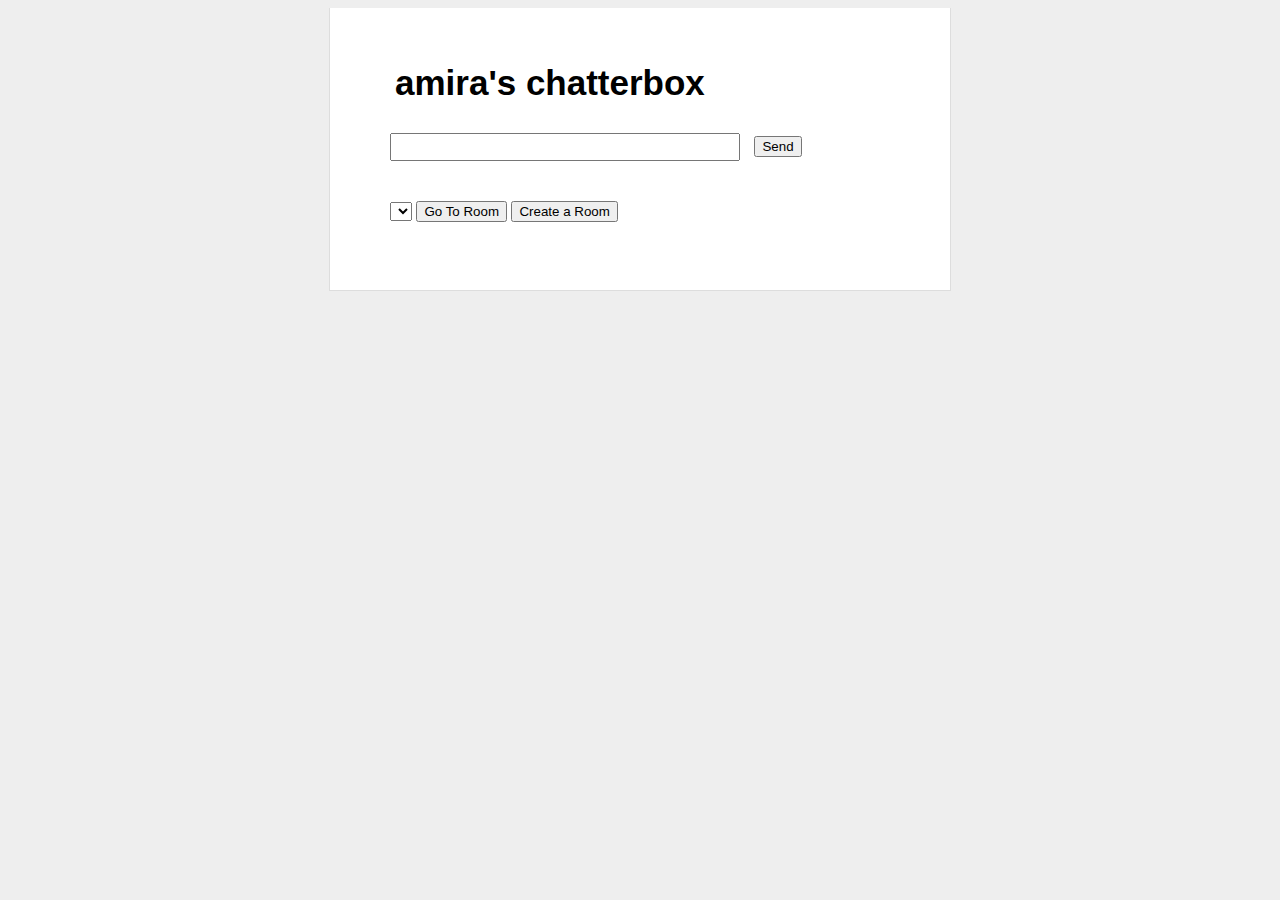
<file: client/index.html>
<!doctype html>
<html>
  <head>
    <meta charset="utf-8">
    <title>amira's chatterbox</title>
    <link rel="stylesheet" href="styles/styles.css">
    <!-- dependencies -->
    <script src="bower_components/jquery/jquery.min.js"></script>
    <script src="bower_components/underscore/underscore.js"></script>
    <!-- your scripts -->
    <script src="scripts/config.js"></script>
    <script src="scripts/app.js"></script>
  </head>
  <body>
    <script>
    $(function(){
      app.init();
    });
    </script>
    <div id="main">
      <h1>amira's chatterbox</h1>
      <form method="post">
        <input type="text" id="message"/>
        <button id="send">Send</button>
      </form>
      <select id="roomSelect">
      <option></option>
      </select>
      <button id="gotoroom">Go To Room</button>
      <button id="createRoom">Create a Room</button>
      <br><br>
      <div id='chats'>
      </div>
    </div>
  </body>
</html>
</file>
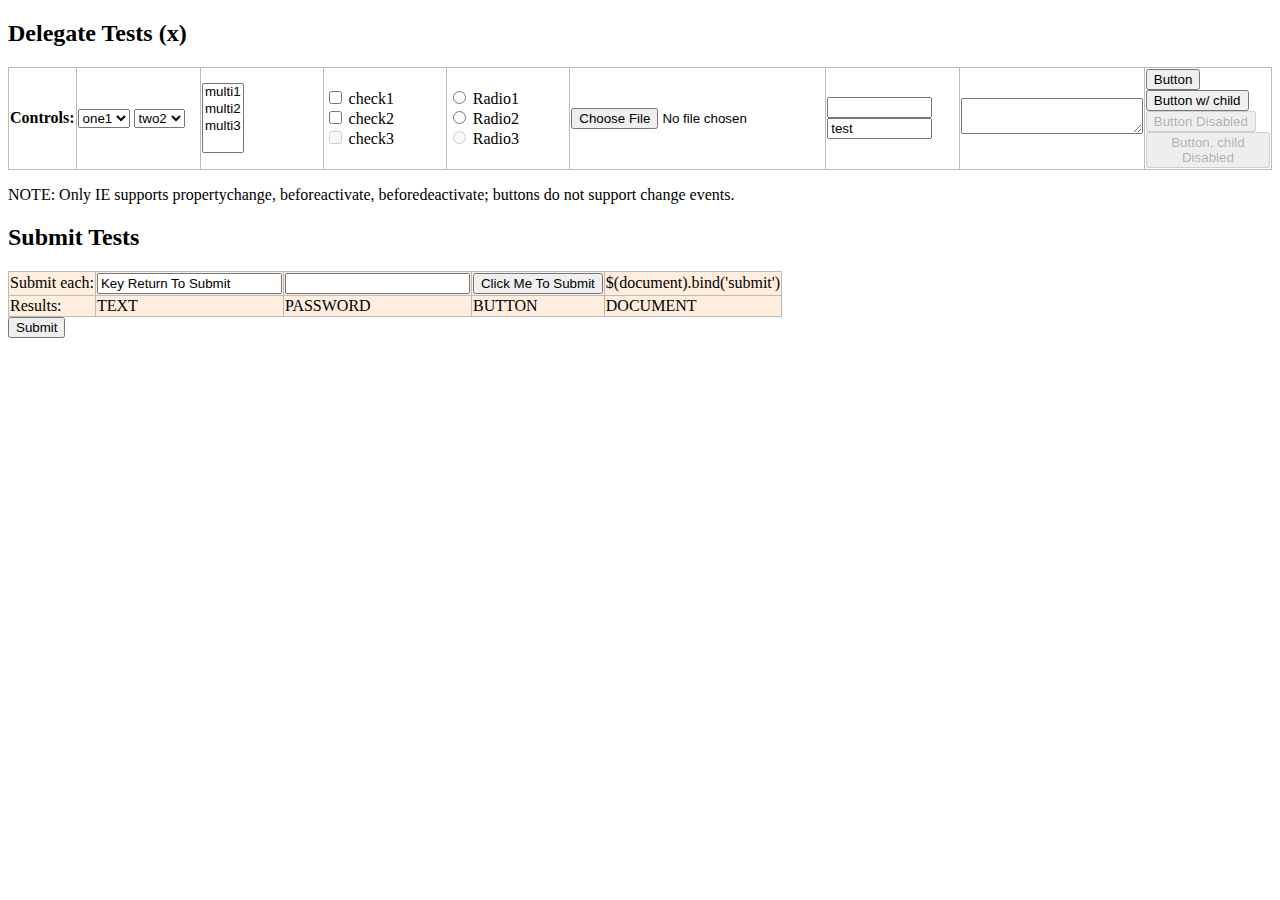
<file: client/bower_components/jquery/test/delegatetest.html>
<!DOCTYPE html>
<html>
<head>
<title>Event Delegation Tests</title>
<script src="jquery.js"></script>
<style>
table {
	border-collapse: collapse;
	empty-cells: show;
}
th {
	text-align: left;
}
thead td {
	width: 11%;
}
tbody td {
	background: #fed;
}
th, td {
	border: 1px solid #bbb;
}
</style>
</head>
<body>
<h2>Delegate Tests (<span id="fileversion">x</span>)</h2>

<table id="changes">
<thead>
	<tr>
		<th>
			Controls:
		</th>
		<td id="select-one">
			<select>
				<option value='one1'>one1</option>
				<option value='one2'>one2</option>
				<option value='one3'>one3</option>
			</select>
			<select>
				<option value='two1'>two1</option>
				<option value='two2' selected="selected">two2</option>
				<option value='two3'>two3</option>
			</select>
		</td>
		<td id="select-mult">
			<select multiple="multiple">
				<option value='multi1'>multi1</option>
				<option value='multi2'>multi2</option>
				<option value='multi3'>multi3</option>
			</select>
		</td>
		<td id="checkbox">
			<input type="checkbox" name="mycheckbox" id="check1"/>
			<label for="check1">check1</label><br/>
			<input type="checkbox" name="mycheckbox" id="check2"/>
			<label for="check2">check2</label><br />
			<input type="checkbox" name="mycheckbox" id="check3" disabled="disabled"/>
			<label for="check3">check3</label>
		</td>
		<td id="radio">
			<input type="radio" name="myradio" id="radio1"/>
			<label for="radio1">Radio1</label><br/>
			<input type="radio" name="myradio" id="radio2"/>
			<label for="radio2">Radio2</label><br />
			<input type="radio" name="myradio" id="radio3" disabled="disabled"/>
			<label for="radio3">Radio3</label>
		</td>
		<td id="file">
			<input class="file_test" id="file1" type="file"/>
		</td>
		<td id="text">
			<input class='test' value='' id='input' size='10' />
			<input class='test' value='test' id='input2' size='10' readonly="readonly" />
		</td>
		<td id="textarea">
			<textarea rows='2'></textarea>
		</td>
		<td id="button">
			<button name="mybutton1" id="button1">Button</button><br />
			<button name="mybutton2" id="button2"><span>Button w/ child</span></button><br />
			<button name="mybutton3" id="button3" disabled="disabled">Button Disabled</button><br />
			<button name="mybutton4" id="button4" disabled="disabled"><span disabled="disabled">Button, child Disabled</span></button><br />
		</td>
	</tr>
</thead>
<tbody>
</tbody>
</table>
<p>NOTE: Only IE supports propertychange, beforeactivate, beforedeactivate; buttons do not support change events.</p>

<h2>Submit Tests</h2>
<table>
	<tr>
		<td>
			Submit each:
		</td>
		<td>
			<form action="" id="text_submit">
				<input class='test' type='text' value='Key Return To Submit'/>
			</form>
		</td>
		<td>
			<form action="" id="password_submit">
				<input class='test' type='password' value=''/>
			</form>
		</td>
		<td>
			<form action="" id="submit_submit">
				<input type='submit' value="Click Me To Submit" />
			</form>
		</td>
		<td>$(document).bind('submit')</td>
	</tr>
	<tr>
		<td>Results:</td>
		<td id='textSubmit' class="red">TEXT</td>
		<td id='passwordSubmit' class="red">PASSWORD</td>
		<td id='submitSubmit' class="red">BUTTON</td>
		<td id='boundSubmit' class="red">DOCUMENT</td>
	</tr>
</table>

	<form id="autosub"><input type=submit name=subme /></form>

<script type='text/javascript'>

$("#fileversion").text($.fn.jquery);

// Try an auto-submit, it should only fire once
$(function(){
	var triggered = false;
	$("#autosub input").trigger("keypress");
	$("body").on("submit", "#autosub", function( e ){
		e.preventDefault();
		e.stopPropagation();
		if ( triggered ) {
			alert("autosubmit FAIL");
		}
		triggered = true;
	});
	$("#autosub").submit().remove();
});

// Events we want to track in row-order
var events = "bind-change live-change onX-change bind-propertychange live-beforeactivate live-focusin bind-focus live-beforedeactivate live-focusout bind-blur live-click live-keydown".split(" "),
	counter = 0;
	blinker = function(event){
		if ( !counter ) {
			$("#changes tbody td").text("");
		}
		var $el = event.data,
			prev = $el.text();
		prev = prev? prev +" | " : "";
		return $el
			.text(prev + ++counter+" " + (this.value.replace(/^on$/,"") || this.id || this.checked || ""))
			.css("backgroundColor","#0f0")
			.delay(800)
			.queue(function(next){
				$el.css("backgroundColor","#afa");
				--counter;
				next();
			});
	};

for ( var i=0; i < events.length; i++ ) {
	var m = events[i].split("-"),
		api = m[0],
		type = m[1],
		$row = $("<tr><th>"+type+" "+api+"</th></tr>");

	$("#changes thead td").each(function(){
		var id = "#"+this.id,
			$cell = $('<td></td>');
		if ( api == "onX" ) {
			$(this).find("input, button, select, textarea").each(function(){
				this["on"+type] = function(e){ e = $.event.fix(e||event); e.data = $cell; blinker.call(this, e); };
			});
		} else if ( api == "bind" ) {
			$(this).find("input, button, select, textarea").bind(type, $cell, blinker);
		} else {
			$(id+" input,"+id+" button,"+id+" select,"+id+" textarea").live(type, $cell, blinker);
		}
		$row.append($cell);
	});
	$("#changes tbody").append($row);
}

// Ensure that cloned elements get the delegated event magic; this is
// implementation-specific knowledge but otherwise impossible to test.
// The beforeactivate event attaches a direct-bound change event.
// (Only care about the live change for this third select element.)
var sel1 = $("#select-one select:first-child");
if ( typeof(sel1[0].fireEvent) !== "undefined" ) {
	sel1.trigger( "beforeactivate" ).clone().appendTo("#select-one");
	//alert($("#select-one select").map(function(){ return this._change_attached || "undef"; }).get().join("|"));
}

jQuery.fn.blink = function(){
	return this
		.css("backgroundColor","green")
		.text( (parseInt(this.text(), 10) || 0) + 1 )
		.delay(700).queue(function(next){
			jQuery(this).css("backgroundColor","#afa");
			next();
		});
};

jQuery.fn.addSubmitTest = function( id, prevent ) {
	return this.live("submit", function(e){
		if ( prevent ) {
				e.preventDefault();
		}
		jQuery(id).blink();
	});
};

$("#text_submit").addSubmitTest("#textSubmit", true);
$("#password_submit").addSubmitTest("#passwordSubmit", true);
$("#submit_submit").addSubmitTest("#submitSubmit", true);
$("#prog_submit").addSubmitTest("#submitSubmit", true);
$(document).bind("submit", function(){
	jQuery("#boundSubmit").blink();
});

</script>
</body>
</html>
</file>
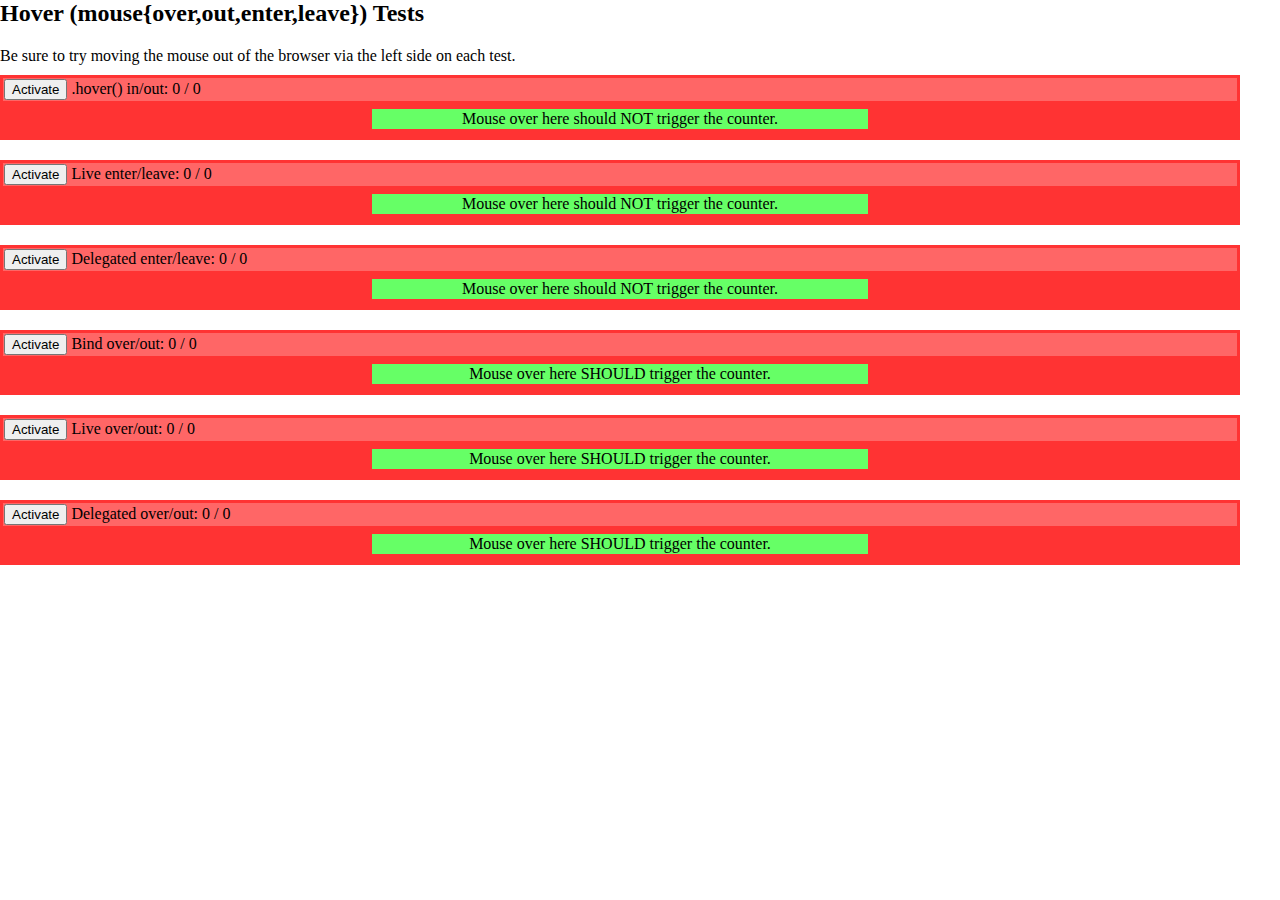
<file: client/bower_components/jquery/test/hovertest.html>
<html>
<head>
<title>Hover tests</title>
<script src="jquery.js"></script>
<style>
/* Remove body dimensions so we can test enter/leave to surrounding browser chrome */
body, html {
	border: 0;
	margin: 0;
	padding: 0;
}
p {
	margin: 2px 0;
}
.hover-box {
	background: #f33;
	padding: 3px;
	margin: 10px 40px 20px 0;
}
.hover-status {
	background: #f66;
	padding: 1px;
}
.hover-inside {
	background: #6f6;
	padding: 1px;
	margin: 8px auto;
	width: 40%;
	text-align: center;
}
</style>
 </head>
 <body>
	<h2>Hover (mouse{over,out,enter,leave}) Tests</h2>
	<p>Be sure to try moving the mouse out of the browser via the left side on each test.</p>
	<div id="wrapper">

	<div id="hoverbox" class="hover-box">
		<div class="hover-status">
			<button>Activate</button>
			.hover() in/out: <span class="ins">0</span> / <span class="outs">0</span>
		</div>
		<div class="hover-inside">
			Mouse over here should NOT trigger the counter.
		</div>
	</div>
	<div id="liveenterbox" class="hover-box">
		<div class="hover-status">
			<button>Activate</button>
			Live enter/leave: <span class="ins">0</span> / <span class="outs">0</span>
		</div>
		<div class="hover-inside">
			Mouse over here should NOT trigger the counter.
		</div>
	</div>
	<div id="delegateenterbox" class="hover-box">
		<div class="hover-status">
			<button>Activate</button>
			Delegated enter/leave: <span class="ins">0</span> / <span class="outs">0</span>
		</div>
		<div class="hover-inside">
			Mouse over here should NOT trigger the counter.
		</div>
	</div>

	<div id="overbox" class="hover-box">
		<div class="hover-status">
			<button>Activate</button>
			Bind over/out: <span class="ins">0</span> / <span class="outs">0</span>
		</div>
		<div class="hover-inside">
			Mouse over here SHOULD trigger the counter.
		</div>
	</div>
	<div id="liveoverbox" class="hover-box">
		<div class="hover-status">
			<button>Activate</button>
			Live over/out: <span class="ins">0</span> / <span class="outs">0</span>
		</div>
		<div class="hover-inside">
			Mouse over here SHOULD trigger the counter.
		</div>
	</div>
	<div id="delegateoverbox" class="hover-box">
		<div class="hover-status">
			<button>Activate</button>
			Delegated over/out: <span class="ins">0</span> / <span class="outs">0</span>
		</div>
		<div class="hover-inside">
			Mouse over here SHOULD trigger the counter.
		</div>
	</div>

	</div> <!-- wrapper -->

<script>

$(function(){

	var x,
		countIns = function() {
			var d = $(this).data();
			$("span.ins", this).text(++d.ins);
		},
		countOuts = function() {
			var d = $(this).data();
			$("span.outs", this).text(++d.outs);
		};

	// Tests can be activated separately or in combination to check for interference

	$("#hoverbox button").click(function(){
		$("#hoverbox")
			.data({ ins: 0, outs: 0 })
			.hover( countIns, countOuts );
		$(this).remove();
	});
	$("#delegateenterbox button").click(function(){
		$("html")
			.find("#delegateenterbox").data({ ins: 0, outs: 0 }).end()
			.delegate("#delegateenterbox", "mouseenter", countIns )
			.delegate("#delegateenterbox", "mouseleave", countOuts );
		$(this).remove();
	});
	$("#liveenterbox button").click(function(){
		$("#liveenterbox")
			.data({ ins: 0, outs: 0 })
			.live("mouseenter", countIns )
			.live("mouseleave", countOuts );
		$(this).remove();
	});

	$("#overbox button").click(function(){
		$("#overbox")
			.data({ ins: 0, outs: 0 })
			.bind("mouseover", countIns )
			.bind("mouseout", countOuts );
		$(this).remove();
	});
	$("#liveoverbox button").click(function(){
		$("#liveoverbox")
			.data({ ins: 0, outs: 0 })
			.live("mouseover", countIns )
			.live("mouseout", countOuts );
		$(this).remove();
	});
	$("#delegateoverbox button").click(function(){
		$(document)
			.find("#delegateoverbox").data({ ins: 0, outs: 0 }).end()
			.delegate("#delegateoverbox", "mouseover", countIns )
			.delegate("#delegateoverbox", "mouseout", countOuts );
		$(this).remove();
	});
});

</script>
</body>
</html>
</file>
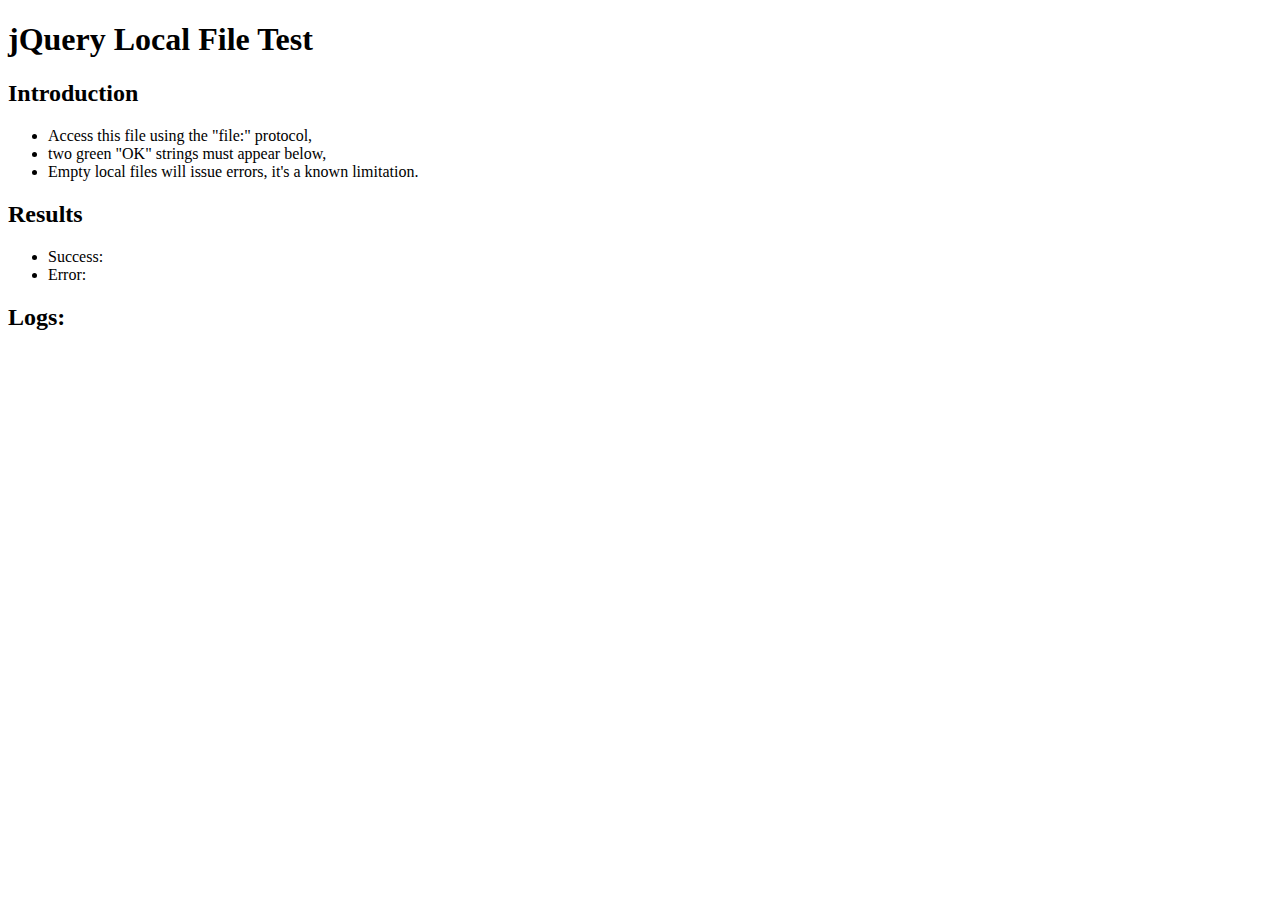
<file: client/bower_components/jquery/test/localfile.html>
<!DOCTYPE html PUBLIC "-//W3C//DTD XHTML 1.0 Transitional//EN" "http://www.w3.org/TR/xhtml1/DTD/xhtml1-transitional.dtd">
<html xmlns="http://www.w3.org/1999/xhtml" xml:lang="en" lang="en" dir="ltr" id="html">
<head>
	<meta http-equiv="Content-Type" content="text/html; charset=utf-8" />
	<title>jQuery Local File Test</title>
	<!-- Includes -->
	<script src="jquery.js"></script>
	<style>
		.error { color: red; }
		.success { color: green; }
	</style>
</head>
<body>
	<h1>jQuery Local File Test</h1>
	<h2>
		Introduction
	</h2>
	<ul>
		<li>
			Access this file using the "file:" protocol,
		</li>
		<li>
			two green "OK" strings must appear below,
		</li>
		<li>
			Empty local files will issue errors, it's a known limitation.
		</li>
	</ul>
	<h2>
		Results
	</h2>
	<ul>
		<li>
			Success:
			<span id="success">
			</span>
		</li>
		<li>
			Error:
			<span id="error">
			</span>
		</li>
	</ul>
	<h2>
		Logs:
	</h2>
	<ul id="log">
	</ul>
	<script>
		var logUL = jQuery( "#log" );
		function doLog( message, args ) {
			jQuery( "<li />").appendTo( logUL ).text( message + ': "' + Array.prototype.join.call( args, '" - "' ) + '"' );
		}
		jQuery.ajax( "./data/badjson.js" , {
			context: jQuery( "#success" ),
			dataType: "text"
		}).success(function( data, _, xhr ) {
			doLog( "Success (" + xhr.status + ")" , arguments );
			this.addClass( data ? "success" : "error" ).text( "OK" );
		}).error(function( xhr ) {
			doLog( "Success (" + xhr.status + ")" , arguments );
			this.addClass( "error" ).text( "FAIL" );
		});
		jQuery.ajax( "./data/doesnotexist.ext" , {
			context: jQuery( "#error" ),
			dataType: "text"
		}).error(function( xhr ) {
			doLog( "Error (" + xhr.status + ")" , arguments );
			this.addClass( "success" ).text( "OK" );
		}).success(function( data, _, xhr ) {
			doLog( "Error (" + xhr.status + ")" , arguments );
			this.addClass( "error" ).text( "FAIL" );
		});
	</script>
</body>
</file>
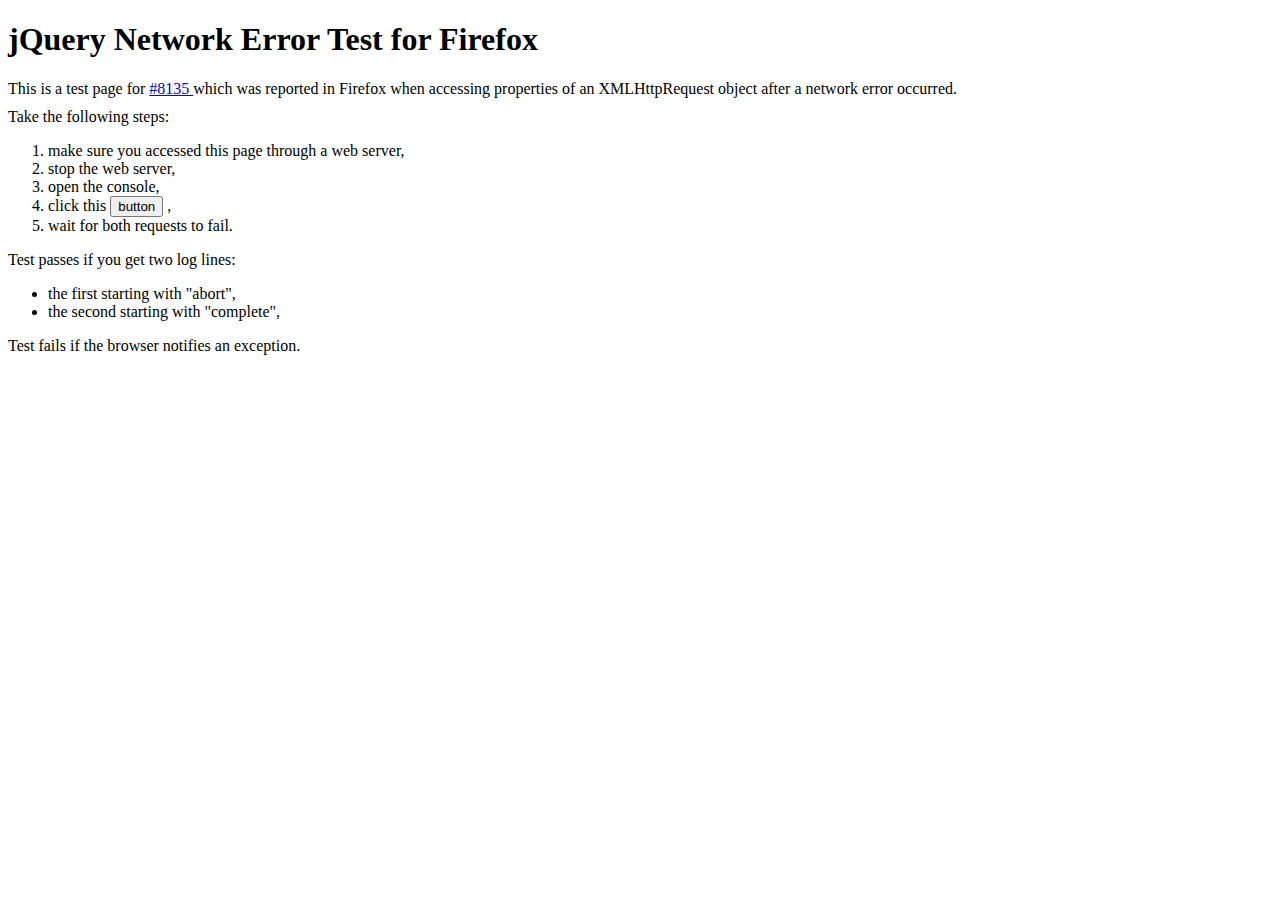
<file: client/bower_components/jquery/test/networkerror.html>
<!DOCTYPE html>
<html>
<!--
	Test for #8135

	Thanks John Firebaugh for this test page based on his gist
	https://gist.github.com/807090

	Access this page through a web server, then stop said server and click the button.
-->
<head>
	<title>
		jQuery Network Error Test for Firefox
	</title>
	<style>
		div { margin-top: 10px; }
	</style>
	<script src="jquery.js"></script>
	<script type="text/javascript">
	$('button').live('click', function () {
		$.ajax({
			url: '/',
			error: function() {
				console.log( "abort", arguments );
			}
		}).abort();
		$.ajax({
			url: '/',
			error: function() {
				console.log( "complete", arguments );
			}
		});
		return false;
	})
	</script>
</head>
<body>
	<h1>
		jQuery Network Error Test for Firefox
	</h1>
	<div>
		This is a test page for
		<a href="http://bugs.jquery.com/ticket/8135">
			#8135
		</a>
		which was reported in Firefox when accessing properties
		of an XMLHttpRequest object after a network error occurred.
	</div>
	<div>Take the following steps:</div>
	<ol>
		<li>
			make sure you accessed this page through a web server,
		</li>
		<li>
			stop the web server,
		</li>
		<li>
			open the console,
		</li>
		<li>
			click this
			<button>button</button>
			,
		</li>
		<li>
			wait for both requests to fail.
		</li>
	</ol>
	<div>
		Test passes if you get two log lines:
		<ul>
			<li>
				the first starting with "abort",
			</li>
			<li>
				the second starting with "complete",
			</li>
		</ul>
	</div>
	<div>
		Test fails if the browser notifies an exception.
	</div>
</body>
</html>
</file>
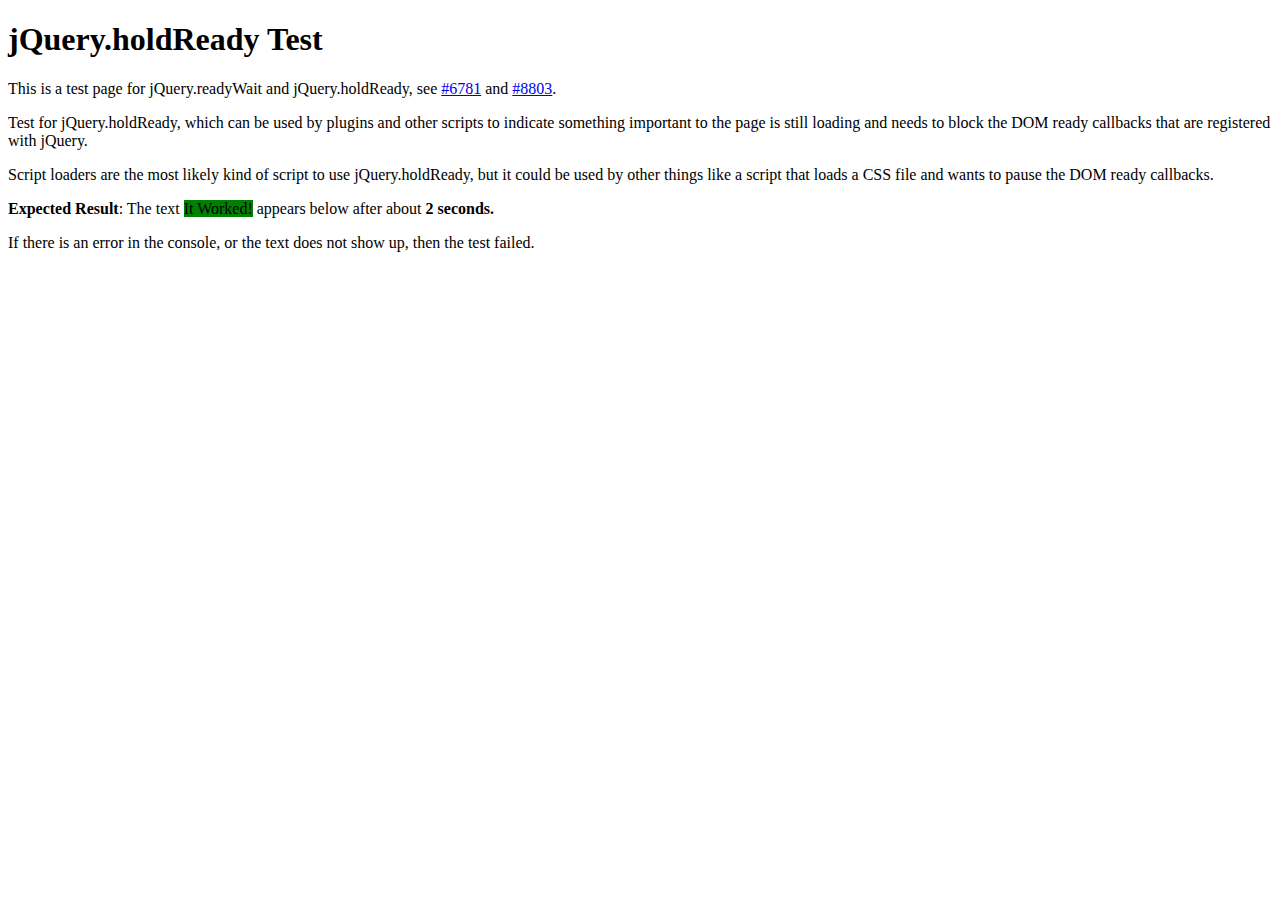
<file: client/bower_components/jquery/test/readywait.html>
<!DOCTYPE html>
<html>
<!--
	Test for jQuery.holdReady. Needs to be a
	standalone test since it deals with DOM
	ready.
-->
<head>
	<title>
		jQuery.holdReady Test
	</title>
	<style>
		div { margin-top: 10px; }
		#output { background-color: green }
		#expectedOutput { background-color: green }
	</style>
	<script src="jquery.js"></script>

	<!-- Load the script loader that uses
		jQuery.readyWait -->
	<script src="data/readywaitloader.js"></script>

	<script type="text/javascript">
	jQuery(function() {
		// The delayedMessage is defined by
		// the readywaitasset.js file, so the
		// next line will only work if this DOM
		// ready callback is called after readyWait
		// has been decremented by readywaitloader.js
		// If an error occurs.
		jQuery("#output").append(delayedMessage);
	});
	</script>
</head>
<body>
	<h1>
		jQuery.holdReady Test
	</h1>
	<p>
		This is a test page for jQuery.readyWait and jQuery.holdReady,
		see
		<a href="http://bugs.jquery.com/ticket/6781">#6781</a>
		and
		<a href="http://bugs.jquery.com/ticket/8803">#8803</a>.
	</p>
	<p>
	Test for jQuery.holdReady, which can be used
	by plugins and other scripts to indicate something
	important to the page is still loading and needs
	to block the DOM ready callbacks that are registered
	with jQuery.
	</p>
	<p>
	Script loaders are the most likely kind of script
	to use jQuery.holdReady, but it could be used by
	other things like a script that loads a CSS file
	and wants to pause the DOM ready callbacks.
	</p>
	<p>
	<strong>Expected Result</strong>: The text
	<span id="expectedOutput">It Worked!</span>
	appears below after about <strong>2 seconds.</strong>
	</p>
	<p>
	If there is an error in the console,
	or the text does not show up, then the test failed.
	</p>
	<div id="output"></div>
</body>
</html>
</file>
<file: client/styles/styles.css>
body {
    background: #eee;
    text-align: center;
    padding: 0 25px;
    font-family: arial, sans-serif;
}

#main {
    width: 500px;
    margin: auto;
    text-align: left;
    background: white;
    padding: 50px 60px;
    border: solid #ddd;
    border-width: 0 1px 1px 1px;
}

#main h1 {
    margin-top: 0;
    font-size: 35px;
    margin-bottom: 5px;
    padding: 5px;
}

#main h1 span {
    font-style:italic;
}

#main ul {
    padding-left: 20px;
}

#main .error {
    border: 1px solid red;
    background: #FDEFF0;
    padding: 20px;
}

#main .success {
    margin-top: 25px;
}

#main .success code {
    font-size: 12px;
    color: green;
    line-height: 13px;
}

#rooms {
    height:20px;
    margin-bottom:5px;
}

form {
    padding: 20px;
    padding-left: 0;
    margin-bottom: 20px;
}

form input[type=text] {
    margin-right: 10px;
    width: 70%;
    font-size: 12px;
    padding: 5px;
}

.chat {
    padding: 5px;
    margin-bottom: 5px;
    background-color: #eee;
    overflow: hidden;
}

.chat .username {
    font-weight: 800;
}

.chat:hover {
    background-color: #ddd;
}

.spinner {
    float: right;
    height: 46px;
    margin-bottom: 5px;
}

.spinner img {
    padding: 10px;
}

.date {
    font-size:70%;
    font-style:italic;
    color: #696969;
}
</file>
